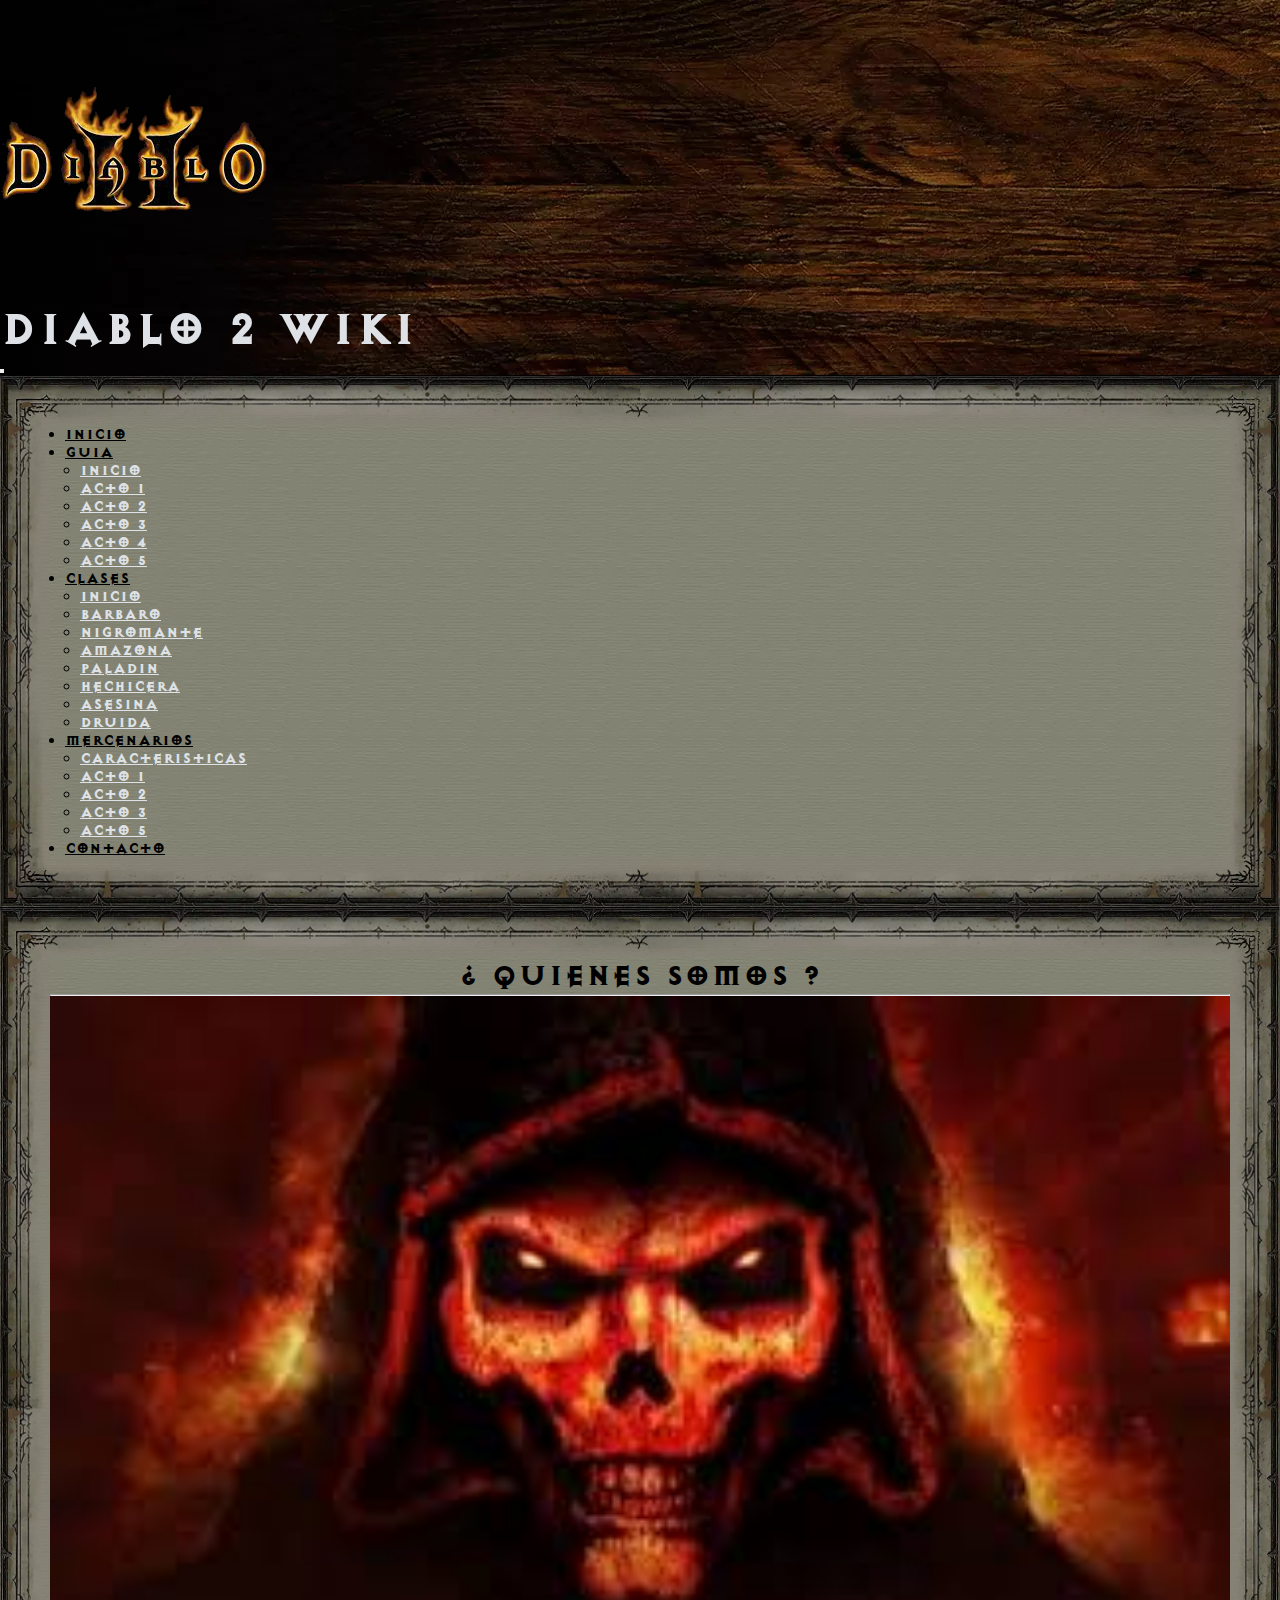
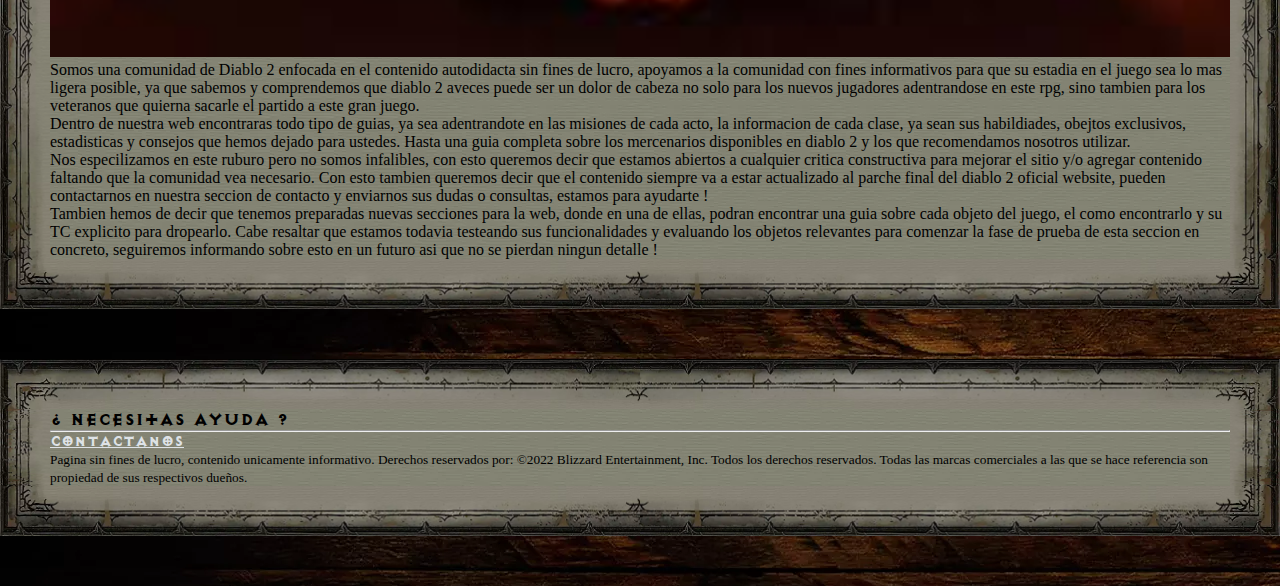
<file: index.html>
<!DOCTYPE html>
<html lang="en">

<head>
    <meta charset="UTF-8">
    <meta http-equiv="X-UA-Compatible" content="IE=edge">
    <meta name="viewport" content="width=device-width, initial-scale=1.0">
    <meta name="description" content="Diablo 2 wiki, informacion relacionada con Diablo 2 y sobre nosotros.">
    <meta name="keywords"
        content="DIABLO, DIABLO 2, BLIZZARD, WIKI, GUIA, CLASES, MERCENARIOS, ACTOS, HECHICERA, PALADIN, NIGROMANTE, BARBARO, AMAZONA, ASESINA, DRUIDA, MISIONES">
    <meta name="copyright" content="https://diablo2.blizzard.com/es-es/">
    <link rel="icon" href="./assets/media/LOGO.webp">
    <link href="https://cdn.jsdelivr.net/npm/bootstrap@5.0.2/dist/css/bootstrap.min.css" rel="stylesheet"
        integrity="sha384-EVSTQN3/azprG1Anm3QDgpJLIm9Nao0Yz1ztcQTwFspd3yD65VohhpuuCOmLASjC" crossorigin="anonymous">
    <link rel="stylesheet" href="https://cdnjs.cloudflare.com/ajax/libs/animate.css/4.1.1/animate.min.css" />
    <link rel="stylesheet" href="./css/style.css">
    <title>Diablo 2 Wiki</title>
</head>


<body>
    <!-- div contenedora del layout -->
    <div class="container animate__animated animate__backInDown">
        <header class="row">
            <div class=" col-12 mx-auto d-block logo-header">
                <img class="mx-auto d-block" src="./assets/media/LOGO PRINCIPAL.png" alt="Logo de la pagina">
            </div>
            <!--titulo web-->
            <div class="col-12">
                <p class="text-center titulo-header">
                    Diablo 2 Wiki
                </p>
            </div>
            <!--barra de navegacion y menu hamburguesa-->
            <div class="col-12">
                <nav class="navbar navbar-expand-md">
                    <div class="col-12">
                        <button type="button" class="navbar-toggler navbar-light sticky-top col-12"
                            data-bs-toggle="collapse" data-bs-target="#MenuNavegacion">
                            <span class="navbar-toggler-icon"></span>
                        </button>
                        <div id="MenuNavegacion" class="collapse navbar-collapse text-center">
                            <ul class="navbar-nav navbar-nav-scroll mx-auto d-flex aling-items-center justify-content-center"
                                id="navbarScroll">
                                <li class="nav-item"><a class="nav-link" href="../index.html">Inicio</a></li>
                                <li class="nav-item dropdown">
                                    <a class="nav-link dropdown-toggle" href="#" id="navbarScrollingDropdown"
                                        role="button" data-bs-toggle="dropdown" aria-expanded="false">
                                        Guia
                                    </a>
                                    <ul class="dropdown-menu text-center" aria-labelledby="navbarScrollingDropdown">
                                        <li><a class="dropdown-item" href="../pages/guia.html#">Inicio</a></li>
                                        <li><a class="dropdown-item" href="../pages/guia.html#acto1">Acto 1</a></li>
                                        <li><a class="dropdown-item" href="../pages/guia.html#acto2">Acto 2</a></li>
                                        <li><a class="dropdown-item" href="../pages/guia.html#acto3">Acto 3</a></li>
                                        <li><a class="dropdown-item" href="../pages/guia.html#acto4">Acto 4</a></li>
                                        <li><a class="dropdown-item" href="../pages/guia.html#acto5">Acto 5</a></li>
                                    </ul>
                                </li>
                                <li class="nav-item dropdown">
                                    <a class="nav-link dropdown-toggle" href="#" id="navbarScrollingDropdown"
                                        role="button" data-bs-toggle="dropdown" aria-expanded="false">
                                        Clases
                                    </a>
                                    <ul class="dropdown-menu text-center" aria-labelledby="navbarScrollingDropdown">
                                        <li><a class="dropdown-item" href="./pages/clases.html#init">Inicio</a></li>
                                        <li><a class="dropdown-item" href="./pages/clases.html#barb">Barbaro</a></li>
                                        <li><a class="dropdown-item" href="./pages/clases.html#nigro">Nigromante</a>
                                        </li>
                                        <li><a class="dropdown-item" href="./pages/clases.html#amaz">Amazona</a></li>
                                        <li><a class="dropdown-item" href="./pages/clases.html#pala">Paladin</a></li>
                                        <li><a class="dropdown-item" href="./pages/clases.html#hechi">Hechicera</a></li>
                                        <li><a class="dropdown-item" href="./pages/clases.html#ase">Asesina</a></li>
                                        <li><a class="dropdown-item" href="./pages/clases.html#druida">Druida</a></li>
                                    </ul>
                                </li>
                                <li class="nav-item dropdown">
                                    <a class="nav-link dropdown-toggle" href="#" id="navbarScrollingDropdown"
                                        role="button" data-bs-toggle="dropdown" aria-expanded="false">
                                        Mercenarios
                                    </a>
                                    <ul class="dropdown-menu text-center" aria-labelledby="navbarScrollingDropdown">
                                        <li><a class="dropdown-item"
                                                href="./pages/mercenarios.html#merc-caract">Caracteristicas</a></li>
                                        <li><a class="dropdown-item" href="./pages/mercenarios.html#merc-act1">Acto
                                                1</a>
                                        </li>
                                        <li><a class="dropdown-item" href="./pages/mercenarios.html#merc-act2">Acto
                                                2</a>
                                        </li>
                                        <li><a class="dropdown-item" href="./pages/mercenarios.html#merc-act3">Acto
                                                3</a>
                                        </li>
                                        <li><a class="dropdown-item" href="./pages/mercenarios.html#merc-act5">Acto
                                                5</a>
                                        </li>
                                    </ul>
                                </li>
                                <li class="nav-item"><a class="nav-link" href="../pages/contacto.html">Contacto</a></li>
                            </ul>
                        </div>
                    </div>
                </nav>
            </div>
        </header>

        <div class="container">
            <main class="main-index">
                <section class="row">
                    <div class="col-12">
                        <h1 class="titulo-index text-center">¿ Quienes Somos ?</h1>
                    </div>
                    <hr>
                    <div class="col-12">
                        <div>
                            <img src="./assets/media/images.jpg" alt="" width="100%" class="rounded">
                        </div>
                        <div class="col-12">
                            <p>Somos una comunidad de Diablo 2 enfocada en el contenido autodidacta sin fines de lucro, apoyamos a la comunidad con fines informativos para que su estadia en el juego sea lo mas ligera posible, ya que sabemos y comprendemos que diablo 2 aveces puede ser un dolor de cabeza no solo para los nuevos jugadores adentrandose en este rpg, sino tambien para los veteranos que quierna sacarle el partido a este gran juego.</p>
                            <p>Dentro de nuestra web encontraras todo tipo de guias, ya sea adentrandote en las misiones de cada acto, la informacion de cada clase, ya sean sus habildiades, obejtos exclusivos, estadisticas y consejos que hemos dejado para ustedes. Hasta una guia completa sobre los mercenarios disponibles en diablo 2 y los que recomendamos nosotros utilizar.</p>
                            <p>Nos especilizamos en este ruburo pero no somos infalibles, con esto queremos decir que estamos abiertos a cualquier critica constructiva para mejorar el sitio y/o agregar contenido faltando que la comunidad vea necesario. Con esto tambien queremos decir que el contenido siempre va a estar actualizado al parche final del diablo 2 oficial website, pueden contactarnos en nuestra seccion de contacto y enviarnos sus dudas o consultas, estamos para ayudarte !</p>
                            <p>Tambien hemos de decir que tenemos preparadas nuevas secciones para la web, donde en una de ellas, podran encontrar una guia sobre cada objeto del juego, el como encontrarlo y su TC explicito para dropearlo. Cabe resaltar que estamos todavia testeando sus funcionalidades y evaluando los objetos relevantes para comenzar la fase de prueba de esta seccion en concreto, seguiremos informando sobre esto en un futuro asi que no se pierdan ningun detalle !</p>
                        </div>
                    </div>
                </section>
            </main>
        </div>


        <footer class="container">
            <div class="footer">
                <h3 class="titulo-footer text-center">¿ Necesitas Ayuda ?</h3>
                <hr>
                <a class="nav-link text-center text-indigo-800" href="./pages/contacto.html">CONTACTANOS</a>
                <p class="text-center">
                    <small>
                        Pagina sin fines de lucro, contenido unicamente informativo. Derechos
                        reservados por: ©2022 Blizzard Entertainment, Inc. Todos los derechos reservados.
                        Todas las marcas comerciales
                        a las que se hace referencia son propiedad de sus respectivos dueños.
                    </small>
                </p>
            </div>
        </footer>

    </div>

    <script src="https://cdn.jsdelivr.net/npm/@popperjs/core@2.9.2/dist/umd/popper.min.js"
        integrity="sha384-IQsoLXl5PILFhosVNubq5LC7Qb9DXgDA9i+tQ8Zj3iwWAwPtgFTxbJ8NT4GN1R8p" crossorigin="anonymous">
    </script>
    <script src="https://cdn.jsdelivr.net/npm/bootstrap@5.0.2/dist/js/bootstrap.min.js"
        integrity="sha384-cVKIPhGWiC2Al4u+LWgxfKTRIcfu0JTxR+EQDz/bgldoEyl4H0zUF0QKbrJ0EcQF" crossorigin="anonymous">
    </script>
</body>

</html>
</file>
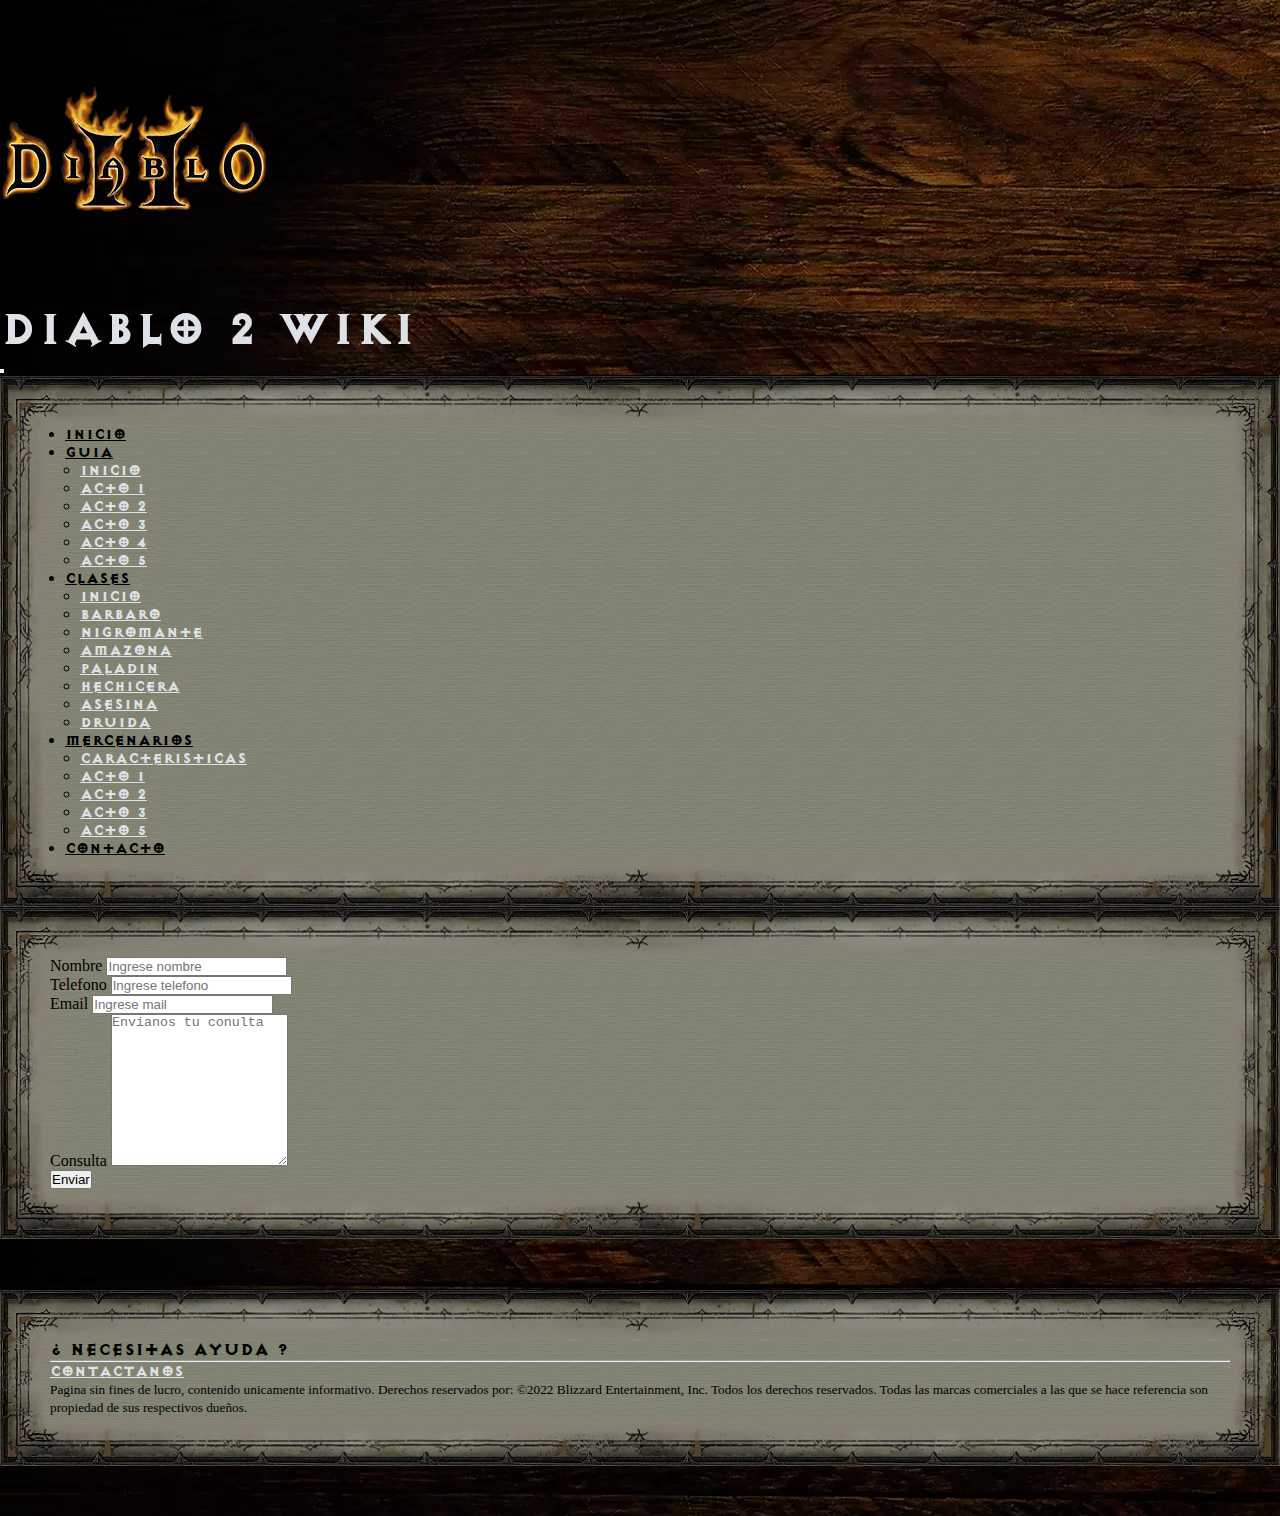
<file: pages/contacto.html>
<!DOCTYPE html>
<html lang="en">

<head>
    <meta charset="UTF-8">
    <meta http-equiv="X-UA-Compatible" content="IE=edge">
    <meta name="viewport" content="width=device-width, initial-scale=1.0">
    <meta name="description"
        content="Informacion de contacto en nuestra wiki. Envianos tus opiniones y cualquier tipo de consulta o critica construcitiva que creas necesaria.">
    <meta name="keywords"
        content="DIABLO, DIABLO 2, BLIZZARD, WIKI, GUIA, CLASES, MERCENARIOS, ACTOS, HECHICERA, PALADIN, NIGROMANTE, BARBARO, AMAZONA, ASESINA, DRUIDA, MISIONES">
    <meta name="copyright" content="https://diablo2.blizzard.com/es-es/">
    <link rel="icon" href="../assets/media/LOGO.webp">
    <link href="https://cdn.jsdelivr.net/npm/bootstrap@5.0.2/dist/css/bootstrap.min.css" rel="stylesheet"
        integrity="sha384-EVSTQN3/azprG1Anm3QDgpJLIm9Nao0Yz1ztcQTwFspd3yD65VohhpuuCOmLASjC" crossorigin="anonymous">
    <link rel="stylesheet" href="https://cdnjs.cloudflare.com/ajax/libs/animate.css/4.1.1/animate.min.css" />
    <link rel="stylesheet" href="../css/style.css">
    <title>Contacto</title>
</head>


<body>
    <!-- div contenedora del layout -->
    <div class="container">
        <header class="row">
            <div class=" col-12 mx-auto d-block logo-header">
                <img class="mx-auto d-block" src="../assets/media/LOGO PRINCIPAL.png" alt="Logo de la pagina">
            </div>
            <!--titulo web-->
            <div class="col-12">
                <p class="text-center titulo-header">
                    Diablo 2 Wiki
                </p>
            </div>
            <!--barra de navegacion y menu hamburguesa-->
            <div class="col-12">
                <nav class="navbar navbar-expand-md animate__animated animate__backInLeft">
                    <div class="col-12">
                        <button type="button" class="navbar-toggler navbar-light sticky-top col-12" data-bs-toggle="collapse"
                            data-bs-target="#MenuNavegacion">
                            <span class="navbar-toggler-icon"></span>
                        </button>
                        <div id="MenuNavegacion" class="collapse navbar-collapse text-center">
                            <ul class="navbar-nav navbar-nav-scroll mx-auto d-flex aling-items-center justify-content-center"
                                id="navbarScroll">
                                <li class="nav-item"><a class="nav-link" href="../index.html">Inicio</a></li>
                                <li class="nav-item dropdown">
                                    <a class="nav-link dropdown-toggle" href="#" id="navbarScrollingDropdown"
                                        role="button" data-bs-toggle="dropdown" aria-expanded="false">
                                        Guia
                                    </a>
                                    <ul class="dropdown-menu text-center" aria-labelledby="navbarScrollingDropdown">
                                        <li><a class="dropdown-item" href="../pages/guia.html#">Inicio</a></li>
                                        <li><a class="dropdown-item" href="../pages/guia.html#acto1">Acto 1</a></li>
                                        <li><a class="dropdown-item" href="../pages/guia.html#acto2">Acto 2</a></li>
                                        <li><a class="dropdown-item" href="../pages/guia.html#acto3">Acto 3</a></li>
                                        <li><a class="dropdown-item" href="../pages/guia.html#acto4">Acto 4</a></li>
                                        <li><a class="dropdown-item" href="../pages/guia.html#acto5">Acto 5</a></li>
                                    </ul>
                                </li>
                                <li class="nav-item dropdown">
                                    <a class="nav-link dropdown-toggle" href="#" id="navbarScrollingDropdown"
                                        role="button" data-bs-toggle="dropdown" aria-expanded="false">
                                        Clases
                                    </a>
                                    <ul class="dropdown-menu  text-center" aria-labelledby="navbarScrollingDropdown">
                                        <li><a class="dropdown-item" href="../pages/clases.html#">Inicio</a></li>
                                        <li><a class="dropdown-item" href="../pages/clases.html#barb">Barbaro</a></li>
                                        <li><a class="dropdown-item" href="../pages/clases.html#nigro">Nigromante</a>
                                        </li>
                                        <li><a class="dropdown-item" href="../pages/clases.html#amaz">Amazona</a></li>
                                        <li><a class="dropdown-item" href="../pages/clases.html#pala">Paladin</a></li>
                                        <li><a class="dropdown-item" href="../pages/clases.html#hechi">Hechicera</a>
                                        </li>
                                        <li><a class="dropdown-item" href="../pages/clases.html#ase">Asesina</a></li>
                                        <li><a class="dropdown-item" href="../pages/clases.html#druida">Druida</a></li>
                                    </ul>
                                </li>
                                <li class="nav-item dropdown">
                                    <a class="nav-link dropdown-toggle" href="#" id="navbarScrollingDropdown"
                                        role="button" data-bs-toggle="dropdown" aria-expanded="false">
                                        Mercenarios
                                    </a>
                                    <ul class="dropdown-menu text-center" aria-labelledby="navbarScrollingDropdown">
                                        <li><a class="dropdown-item"
                                                href="../pages/mercenarios.html#merc-caract">Caracteristicas</a></li>
                                        <li><a class="dropdown-item" href="../pages/mercenarios.html#merc-act1">Acto
                                                1</a>
                                        </li>
                                        <li><a class="dropdown-item" href="../pages/mercenarios.html#merc-act2">Acto
                                                2</a>
                                        </li>
                                        <li><a class="dropdown-item" href="../pages/mercenarios.html#merc-act3">Acto
                                                3</a>
                                        </li>
                                        <li><a class="dropdown-item" href="../pages/mercenarios.html#merc-act5">Acto
                                                5</a>
                                        </li>
                                    </ul>
                                </li>
                                <li class="nav-item"><a class="nav-link" href="../pages/contacto.html">Contacto</a></li>
                            </ul>
                        </div>
                    </div>
                </nav>
            </div>
        </header>

        <div class="container">
            <main class="main-contacto">
                <form class="row g-3" action="https://formsubmit.co/joaquinsilvestrecoder@gmail.com" method="POST"
                    autocomplete="off">
                    <div class="col-md-6">
                        <label for="nombre" class="form-label">Nombre</label>
                        <input type="text" class="form-control" id="nombre" placeholder="Ingrese nombre"
                            pattern="^[A-Za-zÑñÁáÉéÍíÓóÚúÜü\s]+$" title="Nombre solo acepta letras y espacios en blanco"
                            required>
                    </div>
                    <div class="col-md-6">
                        <label for="telefono" class="form-label">Telefono</label>
                        <input type="tel" class="form-control" id="telefono" placeholder="Ingrese telefono"
                            pattern="^[A-Za-zÑñÁáÉéÍíÓóÚúÜü\s]+$" title="Numero invalido" required required>
                    </div>
                    <div class="col-12">
                        <label for="email" class="form-label">Email</label>
                        <input type="email" class="form-control" id="email" placeholder="Ingrese mail"
                            pattern="^(\w+[/./-]?){1,}@[a-z]+[/.]\w{2,}$" title="Formato de correo invalido" required>
                    </div>
                    <div class="col-12">
                        <label for="text-area" class="form-label">Consulta</label>
                        <textarea name="" id="text-area" class="col-12" rows="10"
                            placeholder="Envianos tu conulta"></textarea>
                    </div>
                    <div class="col-6 mx-auto">
                        <button type="submit" class="btn btn-dark col-12">Enviar</button>
                    </div>
                </form>
            </main>
        </div>

        <footer class="container">
            <div class="footer">
                <h3 class="titulo-footer text-center">¿ Necesitas Ayuda ?</h3>
                <hr>
                <a class="nav-link text-center text-indigo-800" href="./pages/contacto.html">CONTACTANOS</a>
                <p class="text-center">
                    <small>
                        Pagina sin fines de lucro, contenido unicamente informativo. Derechos
                        reservados por: ©2022 Blizzard Entertainment, Inc. Todos los derechos reservados.
                        Todas las marcas comerciales
                        a las que se hace referencia son propiedad de sus respectivos dueños.
                    </small>
                </p>
            </div>
        </footer>
    </div>

    <script src="https://cdn.jsdelivr.net/npm/@popperjs/core@2.9.2/dist/umd/popper.min.js"
        integrity="sha384-IQsoLXl5PILFhosVNubq5LC7Qb9DXgDA9i+tQ8Zj3iwWAwPtgFTxbJ8NT4GN1R8p" crossorigin="anonymous">
    </script>
    <script src="https://cdn.jsdelivr.net/npm/bootstrap@5.0.2/dist/js/bootstrap.min.js"
        integrity="sha384-cVKIPhGWiC2Al4u+LWgxfKTRIcfu0JTxR+EQDz/bgldoEyl4H0zUF0QKbrJ0EcQF" crossorigin="anonymous">
    </script>
</body>

</html>
</file>
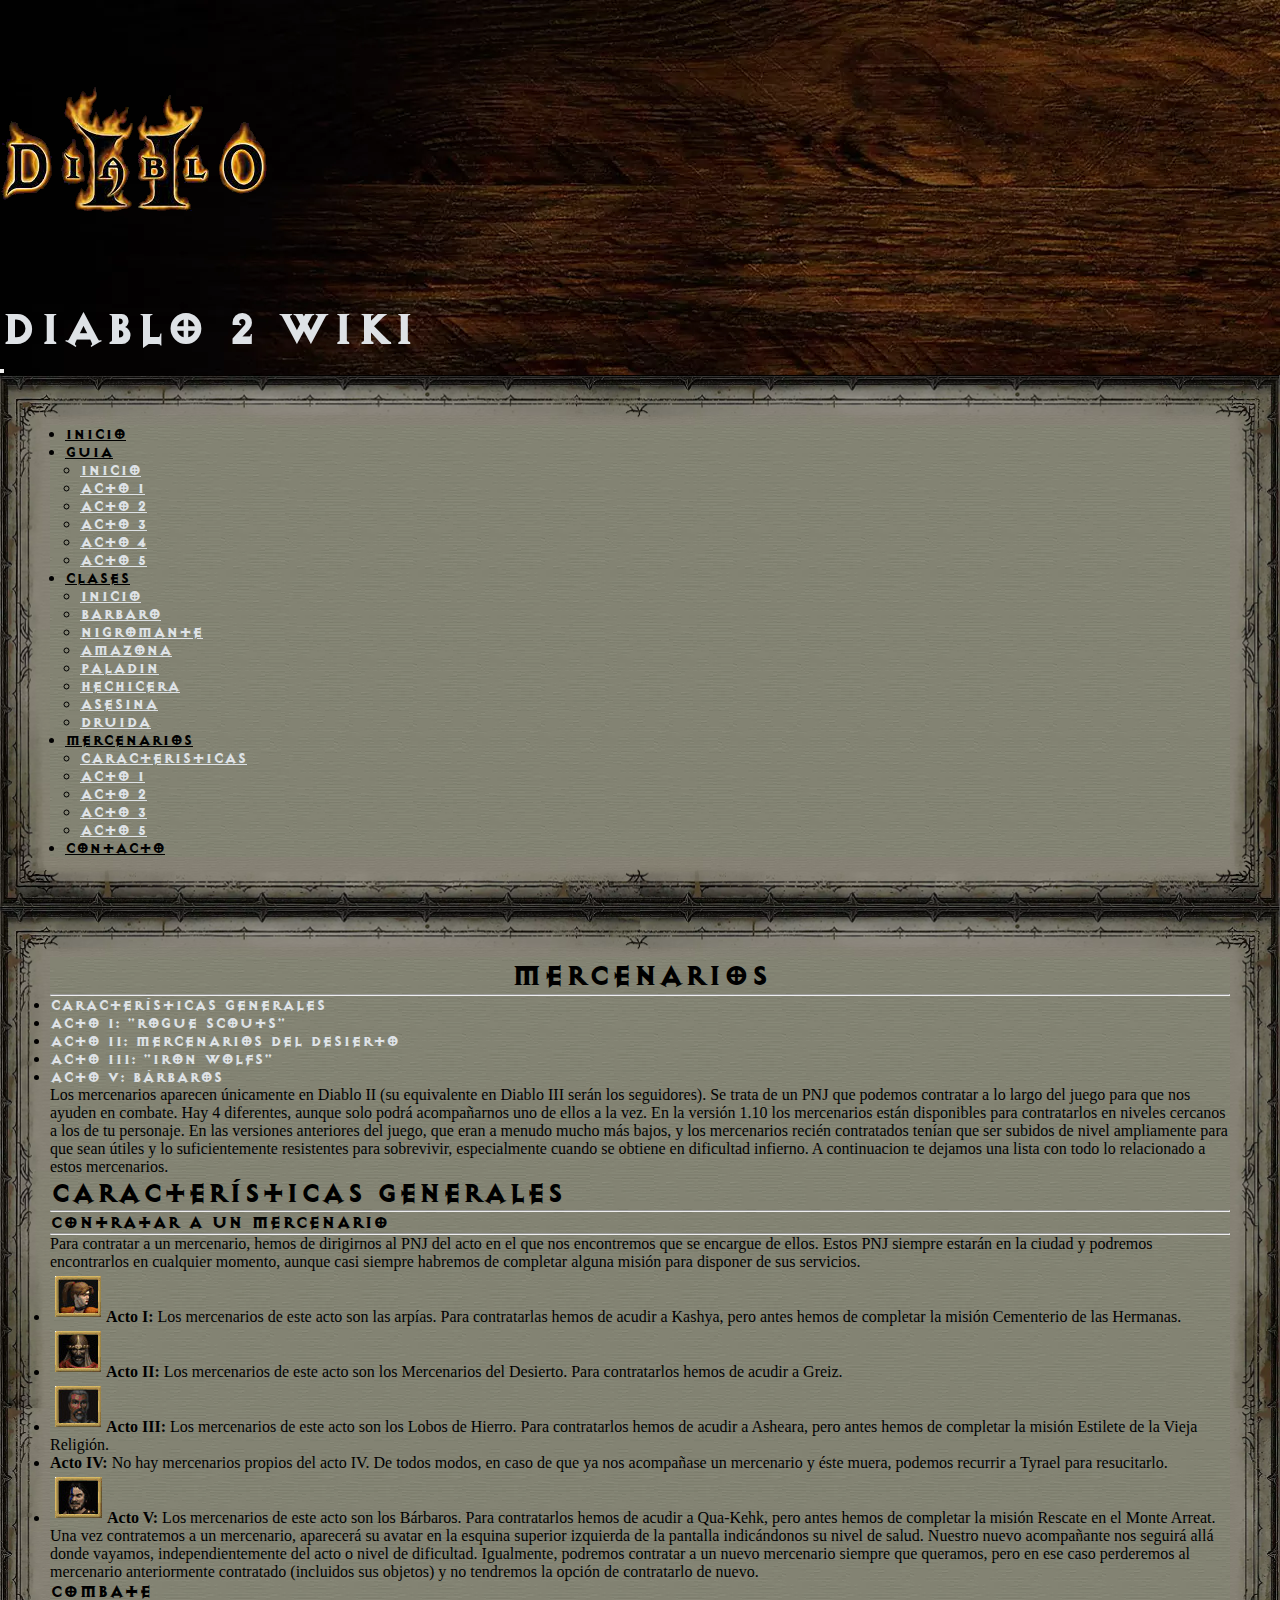
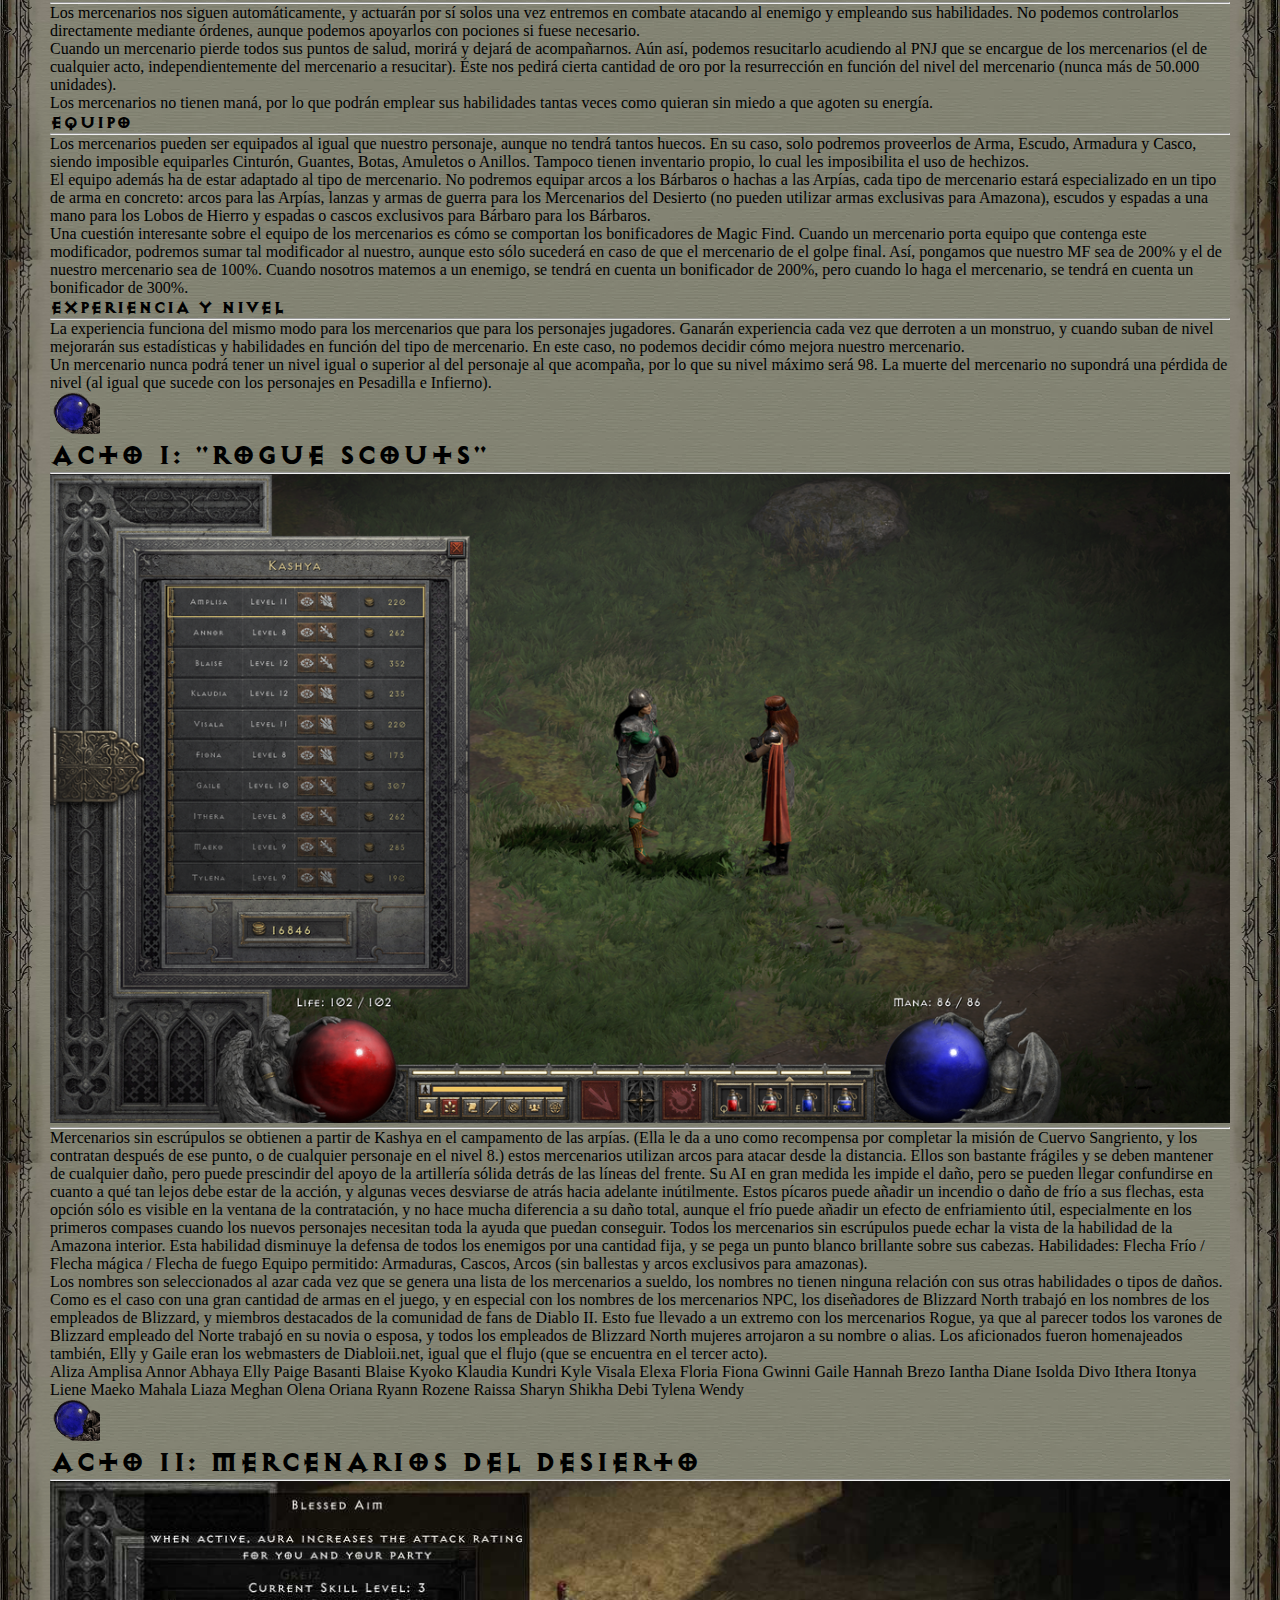
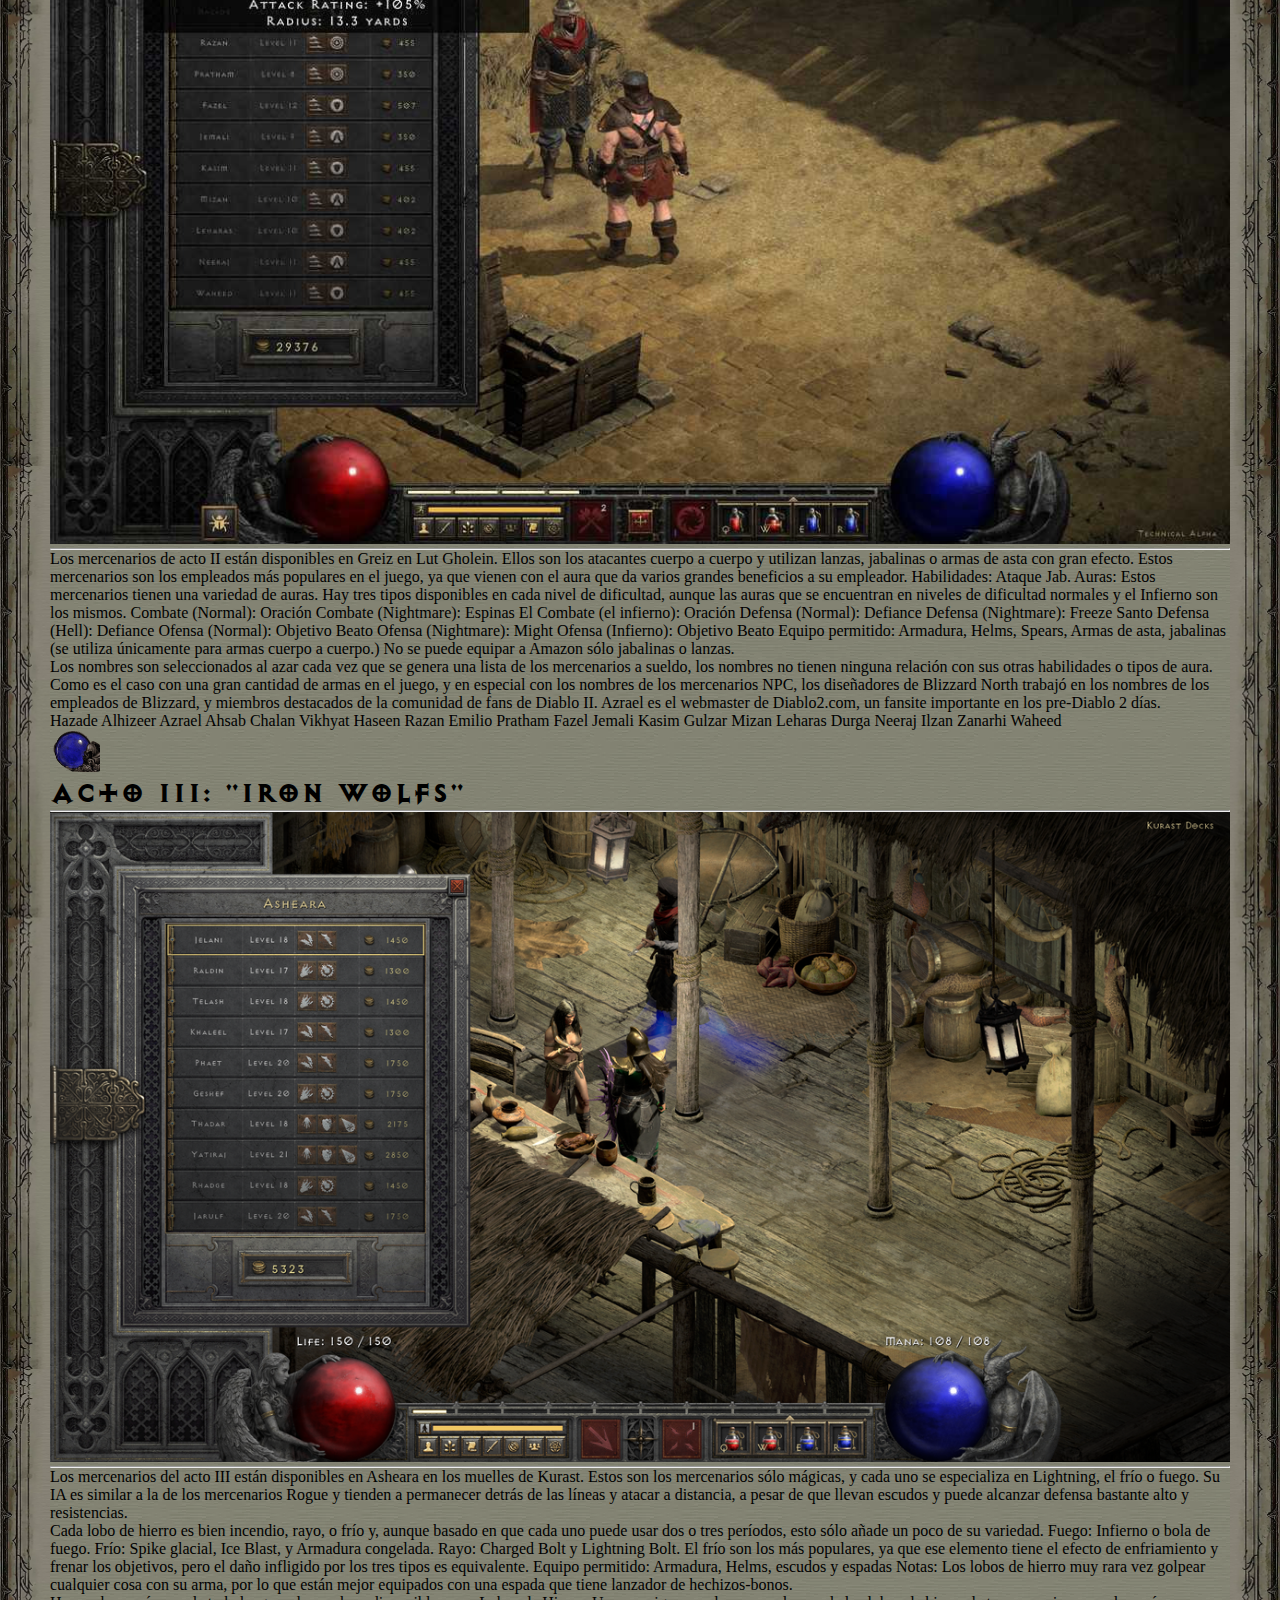
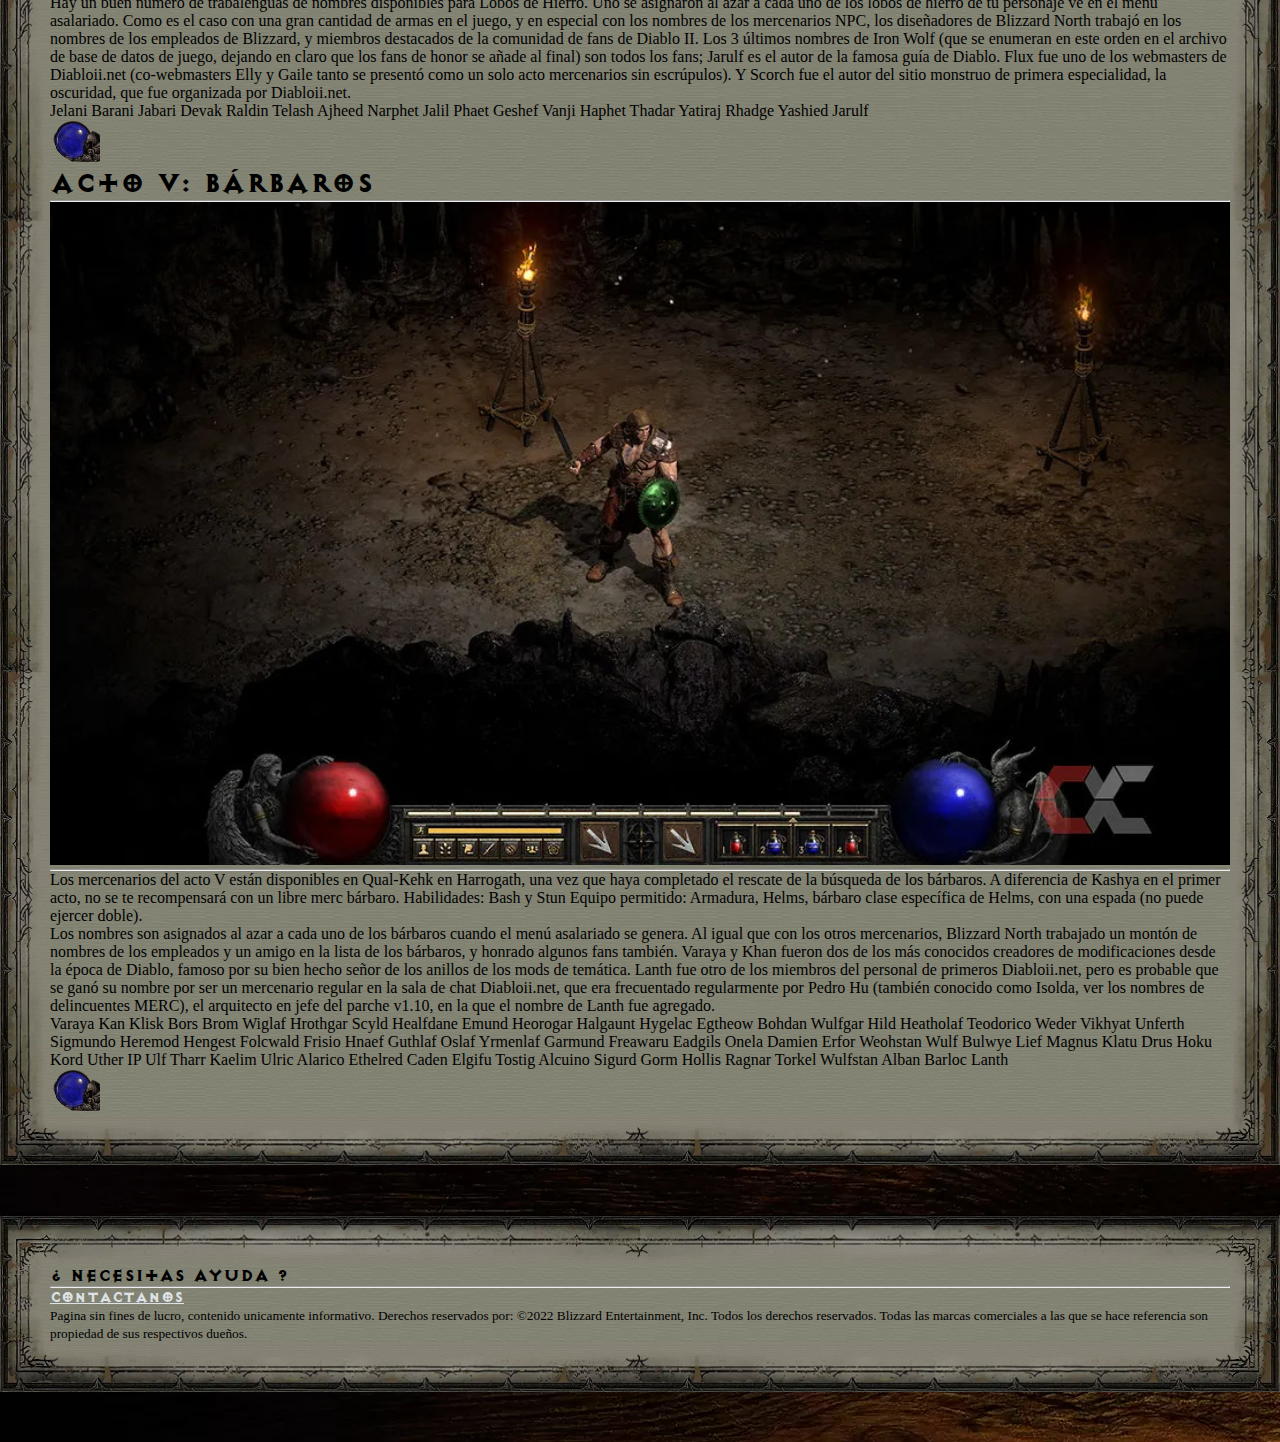
<file: pages/mercenarios.html>
<!DOCTYPE html>
<html lang="en">

<head>
    <meta charset="UTF-8">
    <meta http-equiv="X-UA-Compatible" content="IE=edge">
    <meta name="viewport" content="width=device-width, initial-scale=1.0">
    <meta name="description"
        content="Mercenarios en Diablo 2, aqui encontraras toda la informacion sobre todos los mercearios disponibles en Diablo 2, como obenterlos y beneficios que aporta cada uno.">
    <meta name="keywords"
        content="DIABLO, DIABLO 2, BLIZZARD, WIKI, GUIA, CLASES, MERCENARIOS, ACTOS, HECHICERA, PALADIN, NIGROMANTE, BARBARO, AMAZONA, ASESINA, DRUIDA, MISIONES">
    <meta name="copyright" content="https://diablo2.blizzard.com/es-es/">
    <link rel="icon" href="../assets/media/LOGO.webp">
    <link href="https://cdn.jsdelivr.net/npm/bootstrap@5.0.2/dist/css/bootstrap.min.css" rel="stylesheet"
        integrity="sha384-EVSTQN3/azprG1Anm3QDgpJLIm9Nao0Yz1ztcQTwFspd3yD65VohhpuuCOmLASjC" crossorigin="anonymous">
    <link rel="stylesheet" href="https://cdnjs.cloudflare.com/ajax/libs/animate.css/4.1.1/animate.min.css" />
    <link rel="stylesheet" href="../css/style.css">
    <title>Mercenarios</title>
</head>


<body>
    <!-- div contenedora del layout -->
    <div class="container">
        <header class="row">
            <div class=" col-12 mx-auto d-block logo-header">
                <img class="mx-auto d-block" src="../assets/media/LOGO PRINCIPAL.png" alt="Logo de la pagina">
            </div>
            <!--titulo web-->
            <div class="col-12">
                <p class="text-center titulo-header">
                    Diablo 2 Wiki
                </p>
            </div>
            <!--barra de navegacion y menu hamburguesa-->
            <div class="col-12">
                <nav class="navbar navbar-expand-md animate__animated animate__backInLeft">
                    <div class="col-12">
                        <button type="button" class="navbar-toggler navbar-light sticky-top col-12" data-bs-toggle="collapse"
                            data-bs-target="#MenuNavegacion">
                            <span class="navbar-toggler-icon"></span>
                        </button>
                        <div id="MenuNavegacion" class="collapse navbar-collapse text-center">
                            <ul class="navbar-nav navbar-nav-scroll mx-auto d-flex aling-items-center justify-content-center"
                                id="navbarScroll">
                                <li class="nav-item"><a class="nav-link" href="../index.html">Inicio</a></li>
                                <li class="nav-item dropdown">
                                    <a class="nav-link dropdown-toggle" href="#" id="navbarScrollingDropdown"
                                        role="button" data-bs-toggle="dropdown" aria-expanded="false">
                                        Guia
                                    </a>
                                    <ul class="dropdown-menu text-center" aria-labelledby="navbarScrollingDropdown">
                                        <li><a class="dropdown-item" href="../pages/guia.html#">Inicio</a></li>
                                        <li><a class="dropdown-item" href="../pages/guia.html#acto1">Acto 1</a></li>
                                        <li><a class="dropdown-item" href="../pages/guia.html#acto2">Acto 2</a></li>
                                        <li><a class="dropdown-item" href="../pages/guia.html#acto3">Acto 3</a></li>
                                        <li><a class="dropdown-item" href="../pages/guia.html#acto4">Acto 4</a></li>
                                        <li><a class="dropdown-item" href="../pages/guia.html#acto5">Acto 5</a></li>
                                    </ul>
                                </li>
                                <li class="nav-item dropdown">
                                    <a class="nav-link dropdown-toggle" href="#" id="navbarScrollingDropdown"
                                        role="button" data-bs-toggle="dropdown" aria-expanded="false">
                                        Clases
                                    </a>
                                    <ul class="dropdown-menu  text-center" aria-labelledby="navbarScrollingDropdown">
                                        <li><a class="dropdown-item" href="../pages/clases.html#">Inicio</a></li>
                                        <li><a class="dropdown-item" href="../pages/clases.html#barb">Barbaro</a></li>
                                        <li><a class="dropdown-item" href="../pages/clases.html#nigro">Nigromante</a>
                                        </li>
                                        <li><a class="dropdown-item" href="../pages/clases.html#amaz">Amazona</a></li>
                                        <li><a class="dropdown-item" href="../pages/clases.html#pala">Paladin</a></li>
                                        <li><a class="dropdown-item" href="../pages/clases.html#hechi">Hechicera</a>
                                        </li>
                                        <li><a class="dropdown-item" href="../pages/clases.html#ase">Asesina</a></li>
                                        <li><a class="dropdown-item" href="../pages/clases.html#druida">Druida</a></li>
                                    </ul>
                                </li>
                                <li class="nav-item dropdown">
                                    <a class="nav-link dropdown-toggle" href="#" id="navbarScrollingDropdown"
                                        role="button" data-bs-toggle="dropdown" aria-expanded="false">
                                        Mercenarios
                                    </a>
                                    <ul class="dropdown-menu text-center" aria-labelledby="navbarScrollingDropdown">
                                        <li><a class="dropdown-item"
                                                href="../pages/mercenarios.html#merc-caract">Caracteristicas</a></li>
                                        <li><a class="dropdown-item" href="../pages/mercenarios.html#merc-act1">Acto
                                                1</a>
                                        </li>
                                        <li><a class="dropdown-item" href="../pages/mercenarios.html#merc-act2">Acto
                                                2</a>
                                        </li>
                                        <li><a class="dropdown-item" href="../pages/mercenarios.html#merc-act3">Acto
                                                3</a>
                                        </li>
                                        <li><a class="dropdown-item" href="../pages/mercenarios.html#merc-act5">Acto
                                                5</a>
                                        </li>
                                    </ul>
                                </li>
                                <li class="nav-item"><a class="nav-link" href="../pages/contacto.html">Contacto</a></li>
                            </ul>
                        </div>
                    </div>
                </nav>
            </div>
        </header>

        <div class="container">
            <main class="main-mercenarios">
                <!-- seccion inicial -->
                <section class="row col-12">
                    <h1 id="inicio-mercenarios">Mercenarios</h1>
                    <hr>
                    <!--barra de navegacion interna-->
                    <ul class="col-12 d-flex aling-items-center justify-content-center ul-mercenarios nav">
                        <li><a class="nav-link" href="mercenarios.html#merc-caract">Características Generales</a>
                        </li>
                        <li><a class="nav-link" href="mercenarios.html#merc-act1">Acto I: "Rogue Scouts"</a></li>
                        <li><a class="nav-link" href="mercenarios.html#merc-act2">Acto II: Mercenarios del
                                Desierto</a></li>
                        <li><a class="nav-link" href="mercenarios.html#merc-act3">Acto III: "Iron Wolfs"</a></li>
                        <li><a class="nav-link" href="mercenarios.html#merc-act5">Acto V: Bárbaros</a></li>
                    </ul>
                    <p class="col-12 text-center">Los mercenarios aparecen únicamente en Diablo II (su equivalente en
                        Diablo III
                        serán los
                        seguidores).
                        Se
                        trata de un PNJ que podemos contratar a lo largo del juego para que nos ayuden en combate.
                        Hay 4
                        diferentes, aunque solo podrá acompañarnos uno de ellos a la vez. En la versión 1.10 los
                        mercenarios
                        están disponibles para contratarlos en niveles cercanos a los de tu personaje. En las
                        versiones
                        anteriores del juego, que eran a menudo mucho más bajos, y los mercenarios recién
                        contratados
                        tenían
                        que
                        ser subidos de nivel ampliamente para que sean útiles y lo suficientemente resistentes para
                        sobrevivir,
                        especialmente cuando se obtiene en dificultad infierno. A continuacion te dejamos una lista con
                        todo lo
                        relacionado a estos mercenarios.</p>
                </section>
                <section class="caracteristicas-mercenarios">
                    <h2 class="text-center" id="merc-caract">Características Generales</h2>
                    <hr>
                    <h3>Contratar a un mercenario</h3>
                    <hr>
                    <p>Para contratar a un mercenario, hemos de dirigirnos al PNJ del acto en el que nos encontremos que
                        se
                        encargue de ellos. Estos PNJ siempre estarán en la ciudad y podremos encontrarlos en cualquier
                        momento,
                        aunque casi siempre habremos de completar alguna misión para disponer de sus servicios. </p>
                    <ul class="nav ul-mercenarios">
                        <li><img src="../assets/media/mercenarioacto1.webp" alt=""><b>Acto I: </b>Los mercenarios de
                            este
                            acto son las arpías. Para contratarlas hemos de
                            acudir a
                            Kashya, pero antes hemos de completar la misión Cementerio de las Hermanas.</li>
                        <li><img src="../assets/media/mercenarioacto2.webp" alt=""><b>Acto II: </b>Los mercenarios de
                            este acto son los Mercenarios del Desierto. Para
                            contratarlos
                            hemos de acudir a Greiz.</li>
                        <li><img src="../assets/media/mercenarioacto3.webp" alt=""><b>Acto III: </b>Los mercenarios de
                            este acto son los Lobos de Hierro. Para contratarlos
                            hemos
                            de
                            acudir a Asheara, pero antes hemos de completar la misión Estilete de la Vieja Religión.
                        </li>
                        <li><b>Acto IV: </b>No hay mercenarios propios del acto IV. De todos modos, en caso de que ya
                            nos
                            acompañase un mercenario y éste muera, podemos recurrir a Tyrael para resucitarlo.</li>
                        <li><img src="../assets/media/mercenarioacto5.webp" alt=""><b>Acto V: </b>Los mercenarios de
                            este
                            acto son los Bárbaros. Para contratarlos hemos de
                            acudir
                            a
                            Qua-Kehk, pero antes hemos de completar la misión Rescate en el Monte Arreat.</li>
                    </ul>
                    <p>Una vez contratemos a un mercenario, aparecerá su avatar en la esquina superior izquierda de la
                        pantalla
                        indicándonos su nivel de salud. Nuestro nuevo acompañante nos seguirá allá donde vayamos,
                        independientemente del acto o nivel de dificultad. Igualmente, podremos contratar a un nuevo
                        mercenario
                        siempre que queramos, pero en ese caso perderemos al mercenario anteriormente contratado
                        (incluidos
                        sus
                        objetos) y no tendremos la opción de contratarlo de nuevo. </p>
                    <h3>Combate</h3>
                    <hr>
                    <p>Los mercenarios nos siguen automáticamente, y actuarán por sí solos una vez entremos en combate
                        atacando
                        al enemigo y empleando sus habilidades. No podemos controlarlos directamente mediante órdenes,
                        aunque
                        podemos apoyarlos con pociones si fuese necesario. </p>
                    <p>Cuando un mercenario pierde todos sus puntos de salud, morirá y dejará de acompañarnos. Aún así,
                        podemos
                        resucitarlo acudiendo al PNJ que se encargue de los mercenarios (el de cualquier acto,
                        independientemente del mercenario a resucitar). Éste nos pedirá cierta cantidad de oro por la
                        resurrección en función del nivel del mercenario (nunca más de 50.000 unidades). </p>
                    <p>Los mercenarios no tienen maná, por lo que podrán emplear sus habilidades tantas veces como
                        quieran
                        sin
                        miedo a que agoten su energía. </p>
                    <h3>Equipo</h3>
                    <hr>
                    <p>Los mercenarios pueden ser equipados al igual que nuestro personaje, aunque no tendrá tantos
                        huecos.
                        En
                        su caso, solo podremos proveerlos de Arma, Escudo, Armadura y Casco, siendo imposible equiparles
                        Cinturón, Guantes, Botas, Amuletos o Anillos. Tampoco tienen inventario propio, lo cual les
                        imposibilita
                        el uso de hechizos. </p>
                    <p>El equipo además ha de estar adaptado al tipo de mercenario. No podremos equipar arcos a los
                        Bárbaros
                        o
                        hachas a las Arpías, cada tipo de mercenario estará especializado en un tipo de arma en
                        concreto:
                        arcos
                        para las Arpías, lanzas y armas de guerra para los Mercenarios del Desierto (no pueden utilizar
                        armas
                        exclusivas para Amazona), escudos y espadas a una mano para los Lobos de Hierro y espadas o
                        cascos
                        exclusivos para Bárbaro para los Bárbaros. </p>
                    <p>Una cuestión interesante sobre el equipo de los mercenarios es cómo se comportan los
                        bonificadores de
                        Magic Find. Cuando un mercenario porta equipo que contenga este modificador, podremos sumar tal
                        modificador al nuestro, aunque esto sólo sucederá en caso de que el mercenario de el golpe
                        final.
                        Así,
                        pongamos que nuestro MF sea de 200% y el de nuestro mercenario sea de 100%. Cuando nosotros
                        matemos
                        a un
                        enemigo, se tendrá en cuenta un bonificador de 200%, pero cuando lo haga el mercenario, se
                        tendrá en
                        cuenta un bonificador de 300%. </p>
                    <h3>Experiencia y Nivel</h3>
                    <hr>
                    <p>La experiencia funciona del mismo modo para los mercenarios que para los personajes jugadores.
                        Ganarán
                        experiencia cada vez que derroten a un monstruo, y cuando suban de nivel mejorarán sus
                        estadísticas
                        y
                        habilidades en función del tipo de mercenario. En este caso, no podemos decidir cómo mejora
                        nuestro
                        mercenario. </p>
                    <p>Un mercenario nunca podrá tener un nivel igual o superior al del personaje al que acompaña, por
                        lo
                        que su
                        nivel máximo será 98. La muerte del mercenario no supondrá una pérdida de nivel (al igual que
                        sucede
                        con
                        los personajes en Pesadilla e Infierno). </p>
                    <a href="mercenarios.html#inicio-mercenarios"><img src="../assets/media/orbe-mana-sin fondo.gif"
                            alt="" width="50px"></a>
                </section>
                <section class="actos-mercenarios">
                    <h2 id="merc-act1">Acto I: "Rogue Scouts"</h2>
                    <hr>
                    <img class="rounded" src="../assets/media/mercenarios acto1.webp" alt="" width="100%">
                    <hr>
                    <p>Mercenarios
                        sin escrúpulos se obtienen a partir de Kashya en el campamento de las arpías. (Ella
                        le da
                        a
                        uno como recompensa por completar la misión de Cuervo Sangriento, y los contratan después de ese
                        punto,
                        o de cualquier personaje en el nivel 8.) estos mercenarios utilizan arcos para atacar desde la
                        distancia. Ellos son bastante frágiles y se deben mantener de cualquier daño, pero puede
                        prescindir
                        del
                        apoyo de la artillería sólida detrás de las líneas del frente. Su AI en gran medida les impide
                        el
                        daño,
                        pero se pueden llegar confundirse en cuanto a qué tan lejos debe estar de la acción, y algunas
                        veces
                        desviarse de atrás hacia adelante inútilmente. Estos pícaros puede añadir un incendio o daño de
                        frío
                        a
                        sus flechas, esta opción sólo es visible en la ventana de la contratación, y no hace mucha
                        diferencia a
                        su daño total, aunque el frío puede añadir un efecto de enfriamiento útil, especialmente en los
                        primeros
                        compases cuando los nuevos personajes necesitan toda la ayuda que puedan conseguir. Todos los
                        mercenarios sin escrúpulos puede echar la vista de la habilidad de la Amazona interior. Esta
                        habilidad
                        disminuye la defensa de todos los enemigos por una cantidad fija, y se pega un punto blanco
                        brillante
                        sobre sus cabezas. Habilidades: Flecha Frío / Flecha mágica / Flecha de fuego Equipo permitido:
                        Armaduras, Cascos, Arcos (sin ballestas y arcos exclusivos para amazonas). </p>
                    <p>Los nombres son seleccionados al azar cada vez que se genera una lista de los mercenarios a
                        sueldo,
                        los
                        nombres no tienen ninguna relación con sus otras habilidades o tipos de daños. Como es el caso
                        con
                        una
                        gran cantidad de armas en el juego, y en especial con los nombres de los mercenarios NPC, los
                        diseñadores de Blizzard North trabajó en los nombres de los empleados de Blizzard, y miembros
                        destacados
                        de la comunidad de fans de Diablo II. Esto fue llevado a un extremo con los mercenarios Rogue,
                        ya
                        que al
                        parecer todos los varones de Blizzard empleado del Norte trabajó en su novia o esposa, y todos
                        los
                        empleados de Blizzard North mujeres arrojaron a su nombre o alias. Los aficionados fueron
                        homenajeados
                        también, Elly y Gaile eran los webmasters de Diabloii.net, igual que el flujo (que se encuentra
                        en
                        el
                        tercer acto). </p>
                    <p>Aliza Amplisa Annor Abhaya Elly Paige Basanti Blaise Kyoko Klaudia Kundri Kyle Visala Elexa
                        Floria
                        Fiona
                        Gwinni Gaile Hannah Brezo Iantha Diane Isolda Divo Ithera Itonya Liene Maeko Mahala Liaza Meghan
                        Olena
                        Oriana Ryann Rozene Raissa Sharyn Shikha Debi Tylena Wendy </p>
                    <a href="mercenarios.html#inicio-mercenarios"><img src="../assets/media/orbe-mana-sin fondo.gif"
                            alt="" width="50px"></a>
                    <h2 id="merc-act2">Acto II: Mercenarios del Desierto</h2>
                    <hr>
                    <img class="rounded" src="../assets/media/mercenarios acto2.webp" alt="" width="100%">
                    <hr>
                    <p>Los
                        mercenarios de acto II están disponibles en Greiz en Lut Gholein. Ellos son los atacantes
                        cuerpo
                        a
                        cuerpo y utilizan lanzas, jabalinas o armas de asta con gran efecto. Estos mercenarios son los
                        empleados
                        más populares en el juego, ya que vienen con el aura que da varios grandes beneficios a su
                        empleador.
                        Habilidades: Ataque Jab. Auras: Estos mercenarios tienen una variedad de auras. Hay tres tipos
                        disponibles en cada nivel de dificultad, aunque las auras que se encuentran en niveles de
                        dificultad
                        normales y el Infierno son los mismos. Combate (Normal): Oración Combate (Nightmare): Espinas El
                        Combate
                        (el infierno): Oración Defensa (Normal): Defiance Defensa (Nightmare): Freeze Santo Defensa
                        (Hell):
                        Defiance Ofensa (Normal): Objetivo Beato Ofensa (Nightmare): Might Ofensa (Infierno): Objetivo
                        Beato
                        Equipo permitido: Armadura, Helms, Spears, Armas de asta, jabalinas (se utiliza únicamente para
                        armas
                        cuerpo a cuerpo.) No se puede equipar a Amazon sólo jabalinas o lanzas. </p>
                    <p>Los nombres son seleccionados al azar cada vez que se genera una lista de los mercenarios a
                        sueldo,
                        los
                        nombres no tienen ninguna relación con sus otras habilidades o tipos de aura. Como es el caso
                        con
                        una
                        gran cantidad de armas en el juego, y en especial con los nombres de los mercenarios NPC, los
                        diseñadores de Blizzard North trabajó en los nombres de los empleados de Blizzard, y miembros
                        destacados
                        de la comunidad de fans de Diablo II. Azrael es el webmaster de Diablo2.com, un fansite
                        importante
                        en
                        los pre-Diablo 2 días. </p>
                    <p>Hazade Alhizeer Azrael Ahsab Chalan Vikhyat Haseen Razan Emilio Pratham Fazel Jemali Kasim Gulzar
                        Mizan
                        Leharas Durga Neeraj Ilzan Zanarhi Waheed </p>
                    <a href="mercenarios.html#inicio-mercenarios"><img src="../assets/media/orbe-mana-sin fondo.gif"
                            alt="" width="50px"></a>
                    <h2 id="merc-act3">Acto III: "Iron Wolfs"</h2>
                    <hr>
                    <img class="rounded" src="../assets/media/mercenarios acto3.webp" alt="" width="100%">
                    <hr>
                    <p>Los
                        mercenarios del acto III están disponibles en Asheara en los muelles de Kurast. Estos son los
                        mercenarios sólo mágicas, y cada uno se especializa en Lightning, el frío o fuego. Su IA es
                        similar
                        a la
                        de los mercenarios Rogue y tienden a permanecer detrás de las líneas y atacar a distancia, a
                        pesar
                        de
                        que llevan escudos y puede alcanzar defensa bastante alto y resistencias. </p>
                    <p>Cada lobo de hierro es bien incendio, rayo, o frío y, aunque basado en que cada uno puede usar
                        dos o
                        tres
                        períodos, esto sólo añade un poco de su variedad. Fuego: Infierno o bola de fuego. Frío: Spike
                        glacial,
                        Ice Blast, y Armadura congelada. Rayo: Charged Bolt y Lightning Bolt. El frío son los más
                        populares,
                        ya
                        que ese elemento tiene el efecto de enfriamiento y frenar los objetivos, pero el daño infligido
                        por
                        los
                        tres tipos es equivalente. Equipo permitido: Armadura, Helms, escudos y espadas Notas: Los lobos
                        de
                        hierro muy rara vez golpear cualquier cosa con su arma, por lo que están mejor equipados con una
                        espada
                        que tiene lanzador de hechizos-bonos. </p>
                    <p> Hay un buen número de trabalenguas de nombres disponibles para Lobos de Hierro. Uno se asignaron
                        al
                        azar
                        a cada uno de los lobos de hierro de tu personaje ve en el menú asalariado. Como es el caso con
                        una
                        gran
                        cantidad de armas en el juego, y en especial con los nombres de los mercenarios NPC, los
                        diseñadores
                        de
                        Blizzard North trabajó en los nombres de los empleados de Blizzard, y miembros destacados de la
                        comunidad de fans de Diablo II. Los 3 últimos nombres de Iron Wolf (que se enumeran en este
                        orden en
                        el
                        archivo de base de datos de juego, dejando en claro que los fans de honor se añade al final) son
                        todos
                        los fans; Jarulf es el autor de la famosa guía de Diablo. Flux fue uno de los webmasters de
                        Diabloii.net
                        (co-webmasters Elly y Gaile tanto se presentó como un solo acto mercenarios sin escrúpulos). Y
                        Scorch
                        fue el autor del sitio monstruo de primera especialidad, la oscuridad, que fue organizada por
                        Diabloii.net. </p>
                    <p>Jelani Barani Jabari Devak Raldin Telash Ajheed Narphet Jalil Phaet Geshef Vanji Haphet Thadar
                        Yatiraj
                        Rhadge Yashied Jarulf </p>
                    <a href="mercenarios.html#inicio-mercenarios"><img src="../assets/media/orbe-mana-sin fondo.gif"
                            alt="" width="50px"></a>
                    <h2 id="merc-act5">Acto V: Bárbaros</h2>
                    <hr>
                    <img class="rounded" src="../assets/media/mercenarios acto5.webp" alt="" width="100%">
                    <hr>
                    <p>Los mercenarios del acto V están disponibles en Qual-Kehk en Harrogath, una vez que haya
                        completado
                        el
                        rescate de la búsqueda de los bárbaros. A diferencia de Kashya en el primer acto, no se te
                        recompensará
                        con un libre merc bárbaro. Habilidades: Bash y Stun Equipo permitido: Armadura, Helms, bárbaro
                        clase
                        específica de Helms, con una espada (no puede ejercer doble). </p>
                    <p>Los nombres son asignados al azar a cada uno de los bárbaros cuando el menú asalariado se genera.
                        Al
                        igual que con los otros mercenarios, Blizzard North trabajado un montón de nombres de los
                        empleados
                        y un
                        amigo en la lista de los bárbaros, y honrado algunos fans también. Varaya y Khan fueron dos de
                        los
                        más
                        conocidos creadores de modificaciones desde la época de Diablo, famoso por su bien hecho señor
                        de
                        los
                        anillos de los mods de temática. Lanth fue otro de los miembros del personal de primeros
                        Diabloii.net,
                        pero es probable que se ganó su nombre por ser un mercenario regular en la sala de chat
                        Diabloii.net,
                        que era frecuentado regularmente por Pedro Hu (también conocido como Isolda, ver los nombres de
                        delincuentes MERC), el arquitecto en jefe del parche v1.10, en la que el nombre de Lanth fue
                        agregado.
                    </p>
                    <p>Varaya Kan Klisk Bors Brom Wiglaf Hrothgar Scyld Healfdane Emund Heorogar Halgaunt Hygelac
                        Egtheow
                        Bohdan
                        Wulfgar Hild Heatholaf Teodorico Weder Vikhyat Unferth Sigmundo Heremod Hengest Folcwald Frisio
                        Hnaef
                        Guthlaf Oslaf Yrmenlaf Garmund Freawaru Eadgils Onela Damien Erfor Weohstan Wulf Bulwye Lief
                        Magnus
                        Klatu Drus Hoku Kord Uther IP Ulf Tharr Kaelim Ulric Alarico Ethelred Caden Elgifu Tostig
                        Alcuino
                        Sigurd
                        Gorm Hollis Ragnar Torkel Wulfstan Alban Barloc Lanth </p>
                    <a href="mercenarios.html#inicio-mercenarios"><img src="../assets/media/orbe-mana-sin fondo.gif"
                            alt="" width="50px"></a>
                </section>
            </main>

        </div>

        <footer class="container">
            <div class="footer">
                <h3 class="titulo-footer text-center">¿ Necesitas Ayuda ?</h3>
                <hr>
                <a class="nav-link text-center text-indigo-800" href="./pages/contacto.html">CONTACTANOS</a>
                <p class="text-center">
                    <small>
                        Pagina sin fines de lucro, contenido unicamente informativo. Derechos
                        reservados por: ©2022 Blizzard Entertainment, Inc. Todos los derechos reservados.
                        Todas las marcas comerciales
                        a las que se hace referencia son propiedad de sus respectivos dueños.
                    </small>
                </p>
            </div>
        </footer>
    </div>

    <script src="https://cdn.jsdelivr.net/npm/@popperjs/core@2.9.2/dist/umd/popper.min.js"
        integrity="sha384-IQsoLXl5PILFhosVNubq5LC7Qb9DXgDA9i+tQ8Zj3iwWAwPtgFTxbJ8NT4GN1R8p" crossorigin="anonymous">
    </script>
    <script src="https://cdn.jsdelivr.net/npm/bootstrap@5.0.2/dist/js/bootstrap.min.js"
        integrity="sha384-cVKIPhGWiC2Al4u+LWgxfKTRIcfu0JTxR+EQDz/bgldoEyl4H0zUF0QKbrJ0EcQF" crossorigin="anonymous">
    </script>
</body>

</html>
</file>
<file: css/style.css>
* {
  margin: 0;
  padding: 0;
  -webkit-box-sizing: border-box;
          box-sizing: border-box;
}

@font-face {
  font-family: exorcet;
  src: url(../css/fonts/films.EXH_____.ttf);
}
html {
  scroll-behavior: smooth;
}

body {
  background-image: url(../assets/media/woodtable.webp);
  height: 100%;
}

header .logo-header {
  height: 300px;
  width: 300px;
  padding-top: 75px;
}
header .logo-header img {
  max-width: 100%;
  max-height: 100%;
}
header .titulo-header {
  font-size: 50px;
  font-family: exorcet;
  color: #dee2e6;
}

.navbar-light .navbar-toggler-icon {
  background-image: url("data:image/svg+xml,%3csvg xmlns='http://www.w3.org/2000/svg' viewBox='0 0 30 30'%3e%3cpath stroke='rgba%2800, 0, 0, 0.55%29' stroke-linecap='round' stroke-miterlimit='10' stroke-width='2' d='M4 7h22M4 15h22M4 23h22'/%3e%3c/svg%3e");
  background-color: white;
  border-radius: 5px;
}

.navbar-nav {
  border: 50px solid transparent;
  border-image-outset: 0;
  border-image-repeat: stretch;
  border-image-slice: 100%;
  border-image-source: none;
  -o-border-image: url(../assets/media/marcosecciones.webp) 8% round;
     border-image: url(../assets/media/marcosecciones.webp) 8% round;
  background-image: url(../assets/media/fondosecciones.webp);
}
.navbar-nav li {
  margin: 0px 15px;
  font-family: exorcet;
}
.navbar-nav li a {
  color: black;
  -webkit-transition: all 500ms ease;
  transition: all 500ms ease;
  border-bottom: 5px solid transparent;
}
.navbar-nav li a:hover {
  color: #dee2e6;
  border-bottom: 5px solid;
}

.navbar-toggler:focus {
  -webkit-box-shadow: none !important;
          box-shadow: none !important;
}

.nav-link:focus {
  color: black;
}

.nav-link:hover {
  color: black;
}

.dropdown-menu {
  text-decoration: none;
  background-image: url(../assets/media/fondosecciones.webp) !important;
  border: none !important;
}
.dropdown-menu .dropdown-item {
  color: #dee2e6;
}
.dropdown-menu .dropdown-item:focus,
.dropdown-menu .dropdown-item:hover {
  color: black;
  background-color: transparent !important;
}

p {
  color: black;
}

h1 {
  color: black;
  font-family: exorcet;
  text-align: center;
}

h2 {
  color: black;
  font-family: exorcet;
  font-size: 30px;
}
h2 img {
  padding-right: 20px;
}
@media screen and (max-width: 992px) {
  h2 {
    font-size: 20px;
  }
}
@media screen and (max-width: 768px) {
  h2 {
    font-size: 15px;
  }
}

h3 {
  color: black;
  font-family: exorcet;
}
@media screen and (max-width: 992px) {
  h3 {
    font-size: 20px;
  }
}
@media screen and (max-width: 768px) {
  h3 {
    font-size: 15px;
    margin: 0;
    padding: 0;
  }
}
@media screen and (max-width: 576px) {
  h3 {
    font-size: 12px;
    text-align: center;
  }
}

h4 {
  color: black;
  font-family: exorcet;
}
@media screen and (max-width: 768px) {
  h4 {
    font-size: 15px;
  }
}

.main-index {
  border: 50px solid transparent;
  border-image-outset: 0;
  border-image-repeat: stretch;
  border-image-slice: 100%;
  border-image-source: none;
  -o-border-image: url(../assets/media/marcosecciones.webp) 8% round;
     border-image: url(../assets/media/marcosecciones.webp) 8% round;
  background-image: url(../assets/media/fondosecciones.webp);
}
.main-index .titulo-index {
  color: black;
  font-family: exorcet;
  text-align: center;
}

.main-guia {
  border: 50px solid transparent;
  border-image-outset: 0;
  border-image-repeat: stretch;
  border-image-slice: 100%;
  border-image-source: none;
  -o-border-image: url(../assets/media/marcosecciones.webp) 8% round;
     border-image: url(../assets/media/marcosecciones.webp) 8% round;
  background-image: url(../assets/media/fondosecciones.webp);
}
.main-guia .ul-guia li a {
  color: #dee2e6;
  font-family: exorcet;
  text-decoration: none;
}
.main-guia .titulo-actos {
  margin: 20px 0px;
}
@media screen and (max-width: 992px) {
  .main-guia .titulo-actos img {
    width: 30px;
  }
}
@media screen and (max-width: 768px) {
  .main-guia .titulo-actos img {
    width: 20px;
  }
}
@media screen and (max-width: 576px) {
  .main-guia .titulo-actos img {
    width: 30px;
  }
  .main-guia .titulo-actos .actos-img {
    display: -webkit-box;
    display: -ms-flexbox;
    display: flex;
    -webkit-box-pack: center;
        -ms-flex-pack: center;
            justify-content: center;
    -webkit-box-align: center;
        -ms-flex-align: center;
            align-items: center;
    padding-bottom: 10px;
  }
}

.main-clases {
  border: 50px solid transparent;
  border-image-outset: 0;
  border-image-repeat: stretch;
  border-image-slice: 100%;
  border-image-source: none;
  -o-border-image: url(../assets/media/marcosecciones.webp) 8% round;
     border-image: url(../assets/media/marcosecciones.webp) 8% round;
  background-image: url(../assets/media/fondosecciones.webp);
}
.main-clases .inicio-clases .ul-clases li {
  padding: 0.5rem 1rem;
  color: black;
}
.main-clases .inicio-clases .ul-clases li img {
  padding: 5px;
}
.main-clases .inicio-clases .ul-clases li a {
  margin: 0 !important;
  padding: 0 !important;
  color: #dee2e6;
  font-family: exorcet;
  text-decoration: none;
}
.main-clases section article .listas-clases {
  display: block;
  color: black;
  text-decoration: none;
}
.main-clases section article .listas-clases img {
  padding: 5px 5px;
}
@media screen and (max-width: 576px) {
  .main-clases section article .listas-clases img {
    width: 40px;
    float: none;
  }
}
@media screen and (max-width: 992px) {
  .main-clases section article .listas-clases {
    display: block;
    color: black;
  }
}
@media screen and (max-width: 768px) {
  .main-clases section article .listas-clases {
    display: block;
    color: black;
  }
}
@media screen and (max-width: 576px) {
  .main-clases section article .listas-clases {
    display: block;
    color: black;
  }
}
.main-clases section article .lista-objetos {
  color: black;
}
.main-clases section article .imagen-clases {
  float: left;
}
@media screen and (max-width: 576px) {
  .main-clases section article .imagen-clases {
    width: 50%;
  }
}

.main-mercenarios {
  border: 50px solid transparent;
  border-image-outset: 0;
  border-image-repeat: stretch;
  border-image-slice: 100%;
  border-image-source: none;
  -o-border-image: url(../assets/media/marcosecciones.webp) 8% round;
     border-image: url(../assets/media/marcosecciones.webp) 8% round;
  background-image: url(../assets/media/fondosecciones.webp);
}
.main-mercenarios .ul-mercenarios {
  color: black;
}
.main-mercenarios .ul-mercenarios li a {
  color: #dee2e6;
  font-family: exorcet;
  text-decoration: none;
}
.main-mercenarios .ul-mercenarios li img {
  margin: 5px 5px;
}
@media screen and (max-width: 768px) {
  .main-mercenarios .ul-mercenarios li {
    text-align: center;
  }
}
@media screen and (max-width: 576px) {
  .main-mercenarios .ul-mercenarios li {
    text-align: center;
  }
}

.main-contacto {
  border: 50px solid transparent;
  border-image-outset: 0;
  border-image-repeat: stretch;
  border-image-slice: 100%;
  border-image-source: none;
  -o-border-image: url(../assets/media/marcosecciones.webp) 8% round;
     border-image: url(../assets/media/marcosecciones.webp) 8% round;
  background-image: url(../assets/media/fondosecciones.webp);
}
.main-contacto form textarea {
  min-height: 100px;
  max-height: 200px;
  max-width: 100%;
}

footer {
  margin-top: 50px;
  margin-bottom: 50px;
}
footer .footer {
  border: 50px solid transparent;
  border-image-outset: 0;
  border-image-repeat: stretch;
  border-image-slice: 100%;
  border-image-source: none;
  -o-border-image: url(../assets/media/marcosecciones.webp) 8% round;
     border-image: url(../assets/media/marcosecciones.webp) 8% round;
  background-image: url(../assets/media/fondosecciones.webp);
}
footer .footer a {
  font-family: exorcet;
  color: #dee2e6;
}
footer .footer a:hover {
  color: #dee2e6;
}
footer h3 {
  color: black;
  font-family: exorcet;
}
</file>
